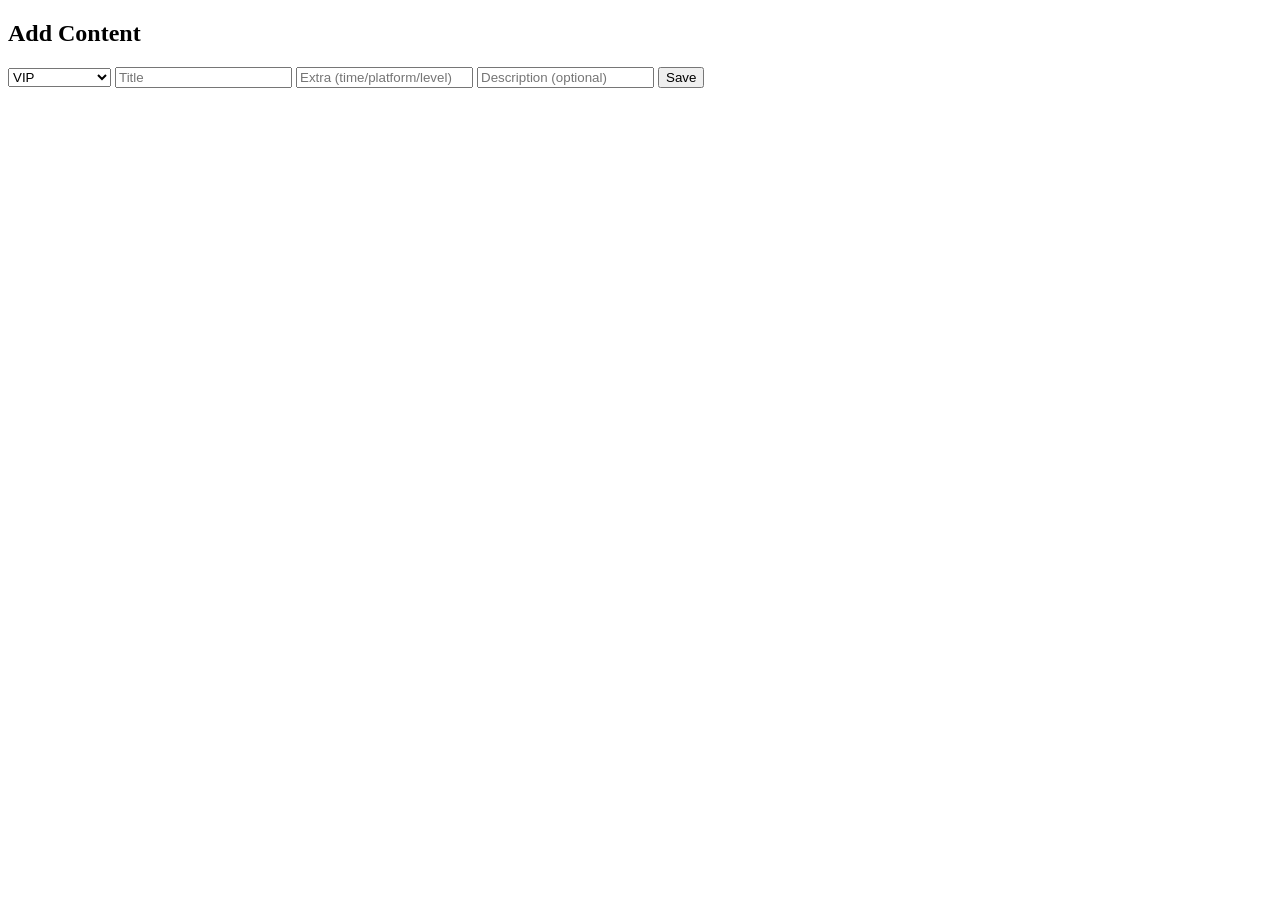
<file: admin.html>
<!DOCTYPE html>
<h2>Add Content</h2>

<select id="type">
  <option value="vip">VIP</option>
  <option value="video_games">Video Games</option>
  <option value="college">College</option>
</select>

<input id="title" placeholder="Title">
<input id="extra1" placeholder="Extra (time/platform/level)">
<input id="extra2" placeholder="Description (optional)">

<button onclick="addData()">Save</button>

<script>
function addData() {
  const type = document.getElementById("type").value;

  let data = {
    title: document.getElementById("title").value
  };

  if (type === "vip") {
    data.time = document.getElementById("extra1").value;
    data.description = document.getElementById("extra2").value;
  }

  if (type === "video_games") {
    data.platform = document.getElementById("extra1").value;
    data.status = document.getElementById("extra2").value;
  }

  if (type === "college") {
    data.level = document.getElementById("extra1").value;
    data.topic = document.getElementById("extra2").value;
  }

  db.collection(type).add(data);

  alert("Saved successfully!");
}
</script>
</file>
